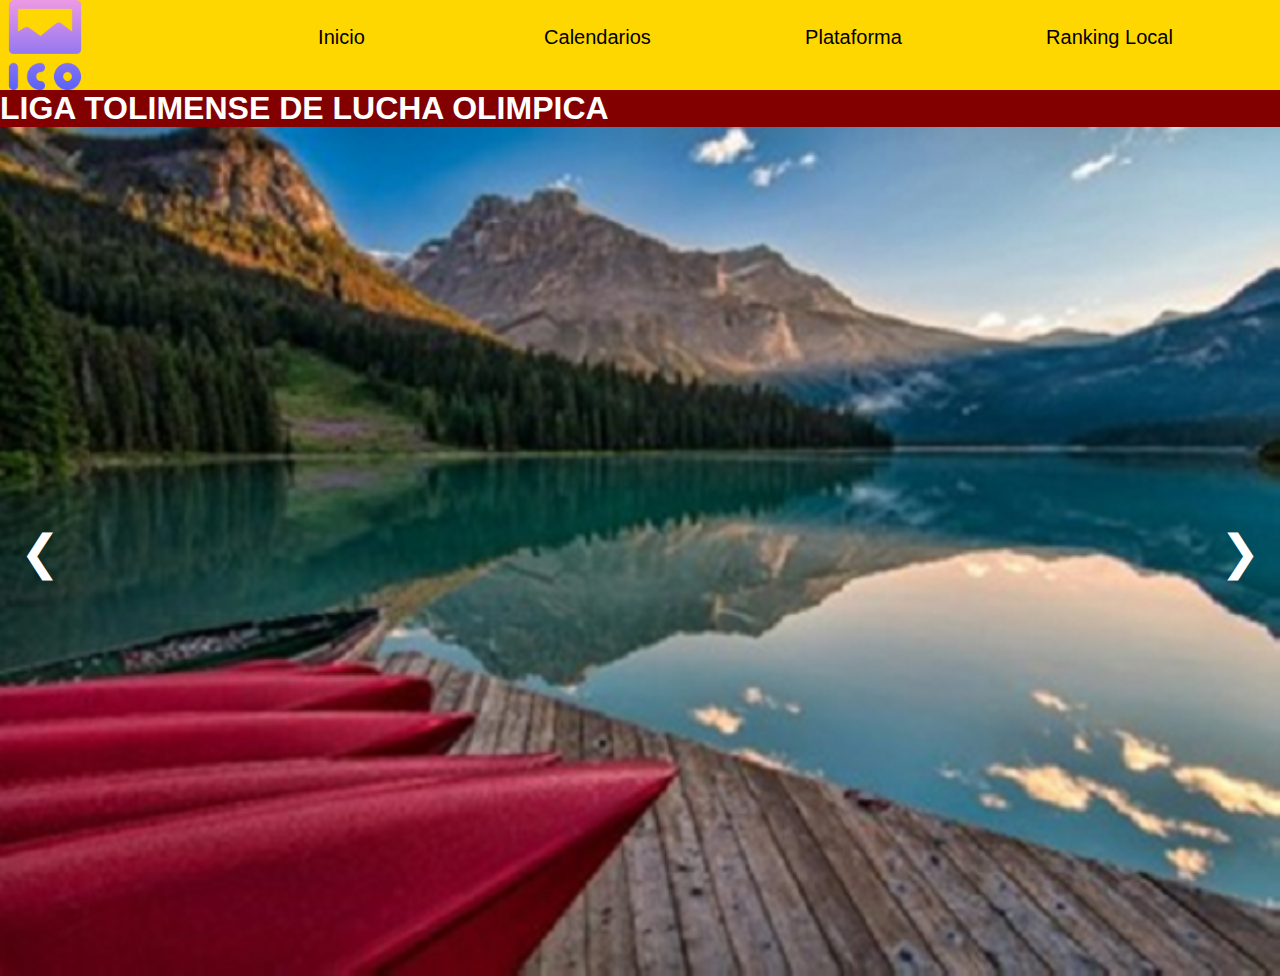
<file: LITOLWE/index.html>
<!DOCTYPE html>
<html lang="en">
<head>
    <meta charset="UTF-8">
    <meta name="viewport" content="width=device-width, initial-scale=1.0">
    <link rel="stylesheet" href="Estilos/Styles.css">
    <script src="JS/javas.js"></script>
    <title>Liga Tolimense de Lucha</title>
</head>
<body>
    <div id="contenedor-general">
        <!-- Sección de logo y barra -->
        <div id="logo">
            <img src="IMAGENES/icono-de-favoritos.png" id="img-logo">
            <div id="barra">
                <a href="sidebar.html" id="anchor-boton"><button id="" class="boton-barra">Inicio</button></a>
                <a href="sidebar.html" id="anchor-boton"><button id="boton" class="boton-barra">Calendarios</button></a>
                <a href="sidebar.html" id="anchor-boton"><button id="boton" class="boton-barra">Plataforma</button></a>
                <a href="sidebar.html" id="anchor-boton"><button id="boton" class="boton-barra">Ranking Local</button></a>
    
            </div>
        </div>
        <!-- Sección de titulo -->
        <div id="liga"><h1>LIGA TOLIMENSE DE LUCHA OLIMPICA</h1></div>
        <!-- seccion de slider -->
        <div class="slider">            
                <div class="slide">
                    <img src="IMAGENES/Imagen1.png" alt="imagen1" id="imagen-img">
                    <button class="prev"onclick="prevSlide()">&#10094</button>
                    <button class="next"onclick="nextSlide()">&#10095</button>
                </div>
                <div class="slide">
                    <img src="IMAGENES/Imagen2.jpg" alt="imagen2" id="imagen-img">
                    <button class="prev"onclick="prevSlide()">&#10094</button>
                    <button class="next"onclick="nextSlide()">&#10095</button>
                </div>
                <div class="slide">
                    <img src="IMAGENES/Imagen3.jpg" alt="imagen3" id="imagen-img">
                    <button class="prev"onclick="prevSlide()">&#10094</button>
                    <button class="next"onclick="nextSlide()">&#10095</button>
                </div>
            
            
    
        </div>
        
        


    </div>

    
</body>
</html>
</file>
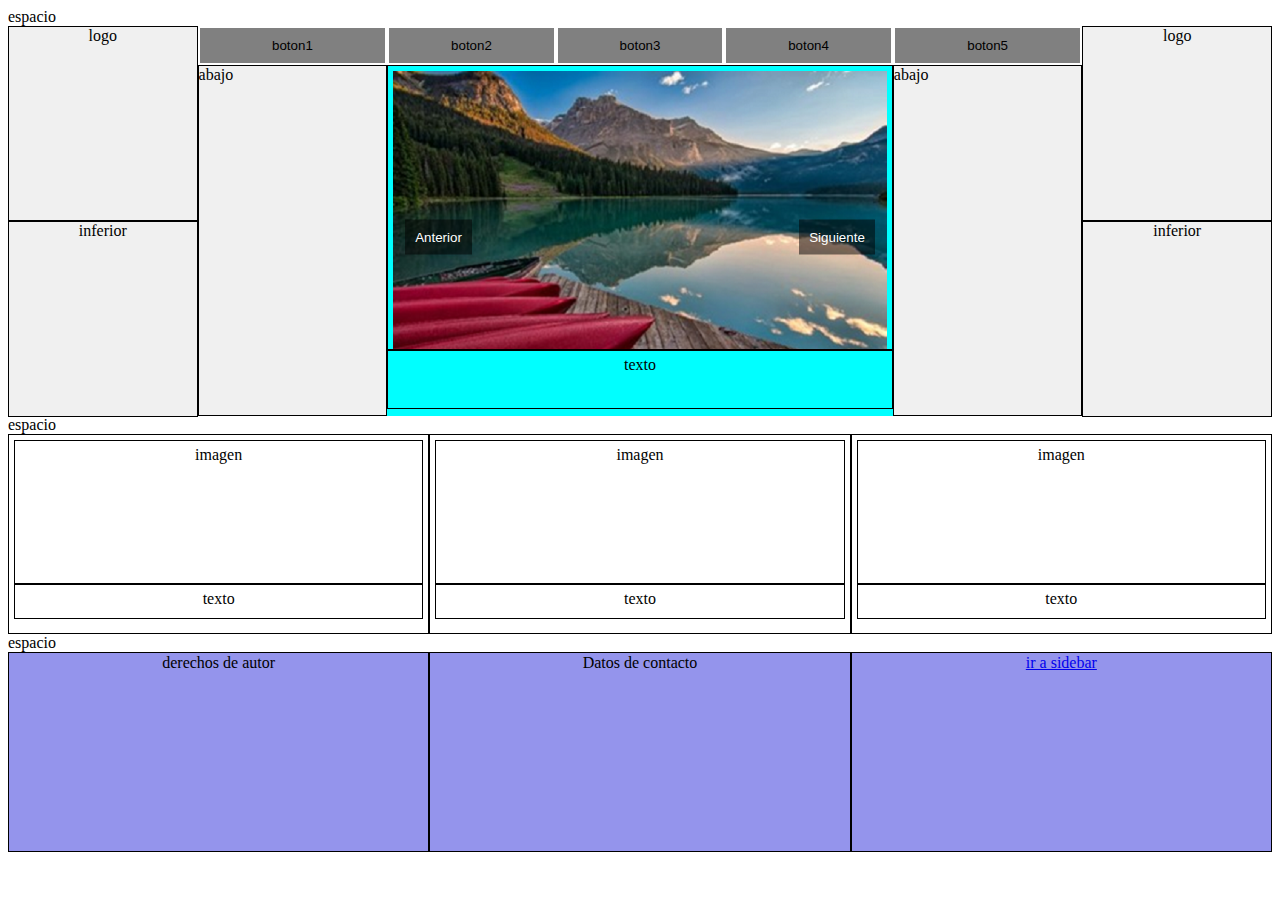
<file: LTLWEBPAGE/index.html>
<!DOCTYPE html>
<html lang="en">
<head>
    <meta charset="UTF-8">
    <meta name="viewport" content="width=device-width, initial-scale=1.0">
    <title>Liga Tolimense de LUCHA</title>
    <link rel="stylesheet" href="CSS/styles.css">
    <script src="JS/javas.js"></script>

</head>
<body>
    
    <!-- Espacio entre la barra y slide -->
     <div id="espacio">espacio</div>
<!--Esta sección comprende un slide de entre 4 y 6 imagenes -->

    <div id="contenedor">
        <div id="sider">
            <div id="outside">
                <div id="logo">logo</div>
                <div id="inferior">inferior</div>
            </div>
            <div id="inside">
                <div id="arriba">
                    <div id="espaciob"></div>
                    <button id="boton1">boton1</button>
                </div>
                <div id="abajo">abajo</div>
            </div>
        </div>
        <div id="centro">
            <div id="arriba">
                <button id="boton">boton2</button>
                <button id="boton">boton3</button>
                <button id="boton">boton4</button>
            </div>
        
            <div id="imagen">
                <div class="slider">
                    <div class="siders">
                        <div class="slide active">
                            <img src="IMAGES/Imagen1.png" alt="imagen1" id="imagen-img">
                        </div>
                        <div class="slide">
                            <img src="IMAGES/Imagen2.jpg" alt="imagen2" id="imagen-img">
                        </div>
                        <div class="slide">
                            <img src="IMAGES/Imagen3.jpg" alt="imagen3" id="imagen-img">
                        </div>     
                    </div>
                    <button class="prev"onclick="prevSlide()">Anterior</button>
                    <button class="next"onclick="nextSlide()">Siguiente</button>
            
                </div>
            </div>
            <div id="texto">texto</div>
        </div>
        <div id="sider">
            <div id="inside">
                <div id="arriba">
                    <button id="boton1">boton5</button>
                    <div id="espaciob"></div>
                    
                </div>
                <div id="abajo">abajo</div>
            </div>                
            <div id="outside">
                <div id="logo">logo</div>
                <div id="inferior">inferior</div>
            </div>
        </div>
    </div>
     <!-- Espacio entre el slide y la parte inferior-->
     <div id="espacio">espacio</div>
<!-- Esta sección incluye tres secciones horizontales con fotos o videos -->
    <div id="seccion3">
        <div id="columna">
            <div id="imagen">imagen</div>
            <div id="texto">texto</div>
        </div>
        <div id="columna">
            <div id="imagen">imagen</div>
            <div id="texto">texto</div>
        </div>
        <div id="columna">
            <div id="imagen">imagen</div>
            <div id="texto">texto</div>
        </div>
    </div>
     <!-- Espacio entre parte inferior  y footer -->
     <div id="espacio">espacio</div>
    
    <!--footer-->
    <div id="pieD">
        <div id="derechos">derechos de autor</div>
        <div id="contacto">Datos de contacto</div>
        <div class="otros">
            <a href="../sidebar.html">ir a sidebar</a>
        </div>
    </div>
</body>
</html>
</file>
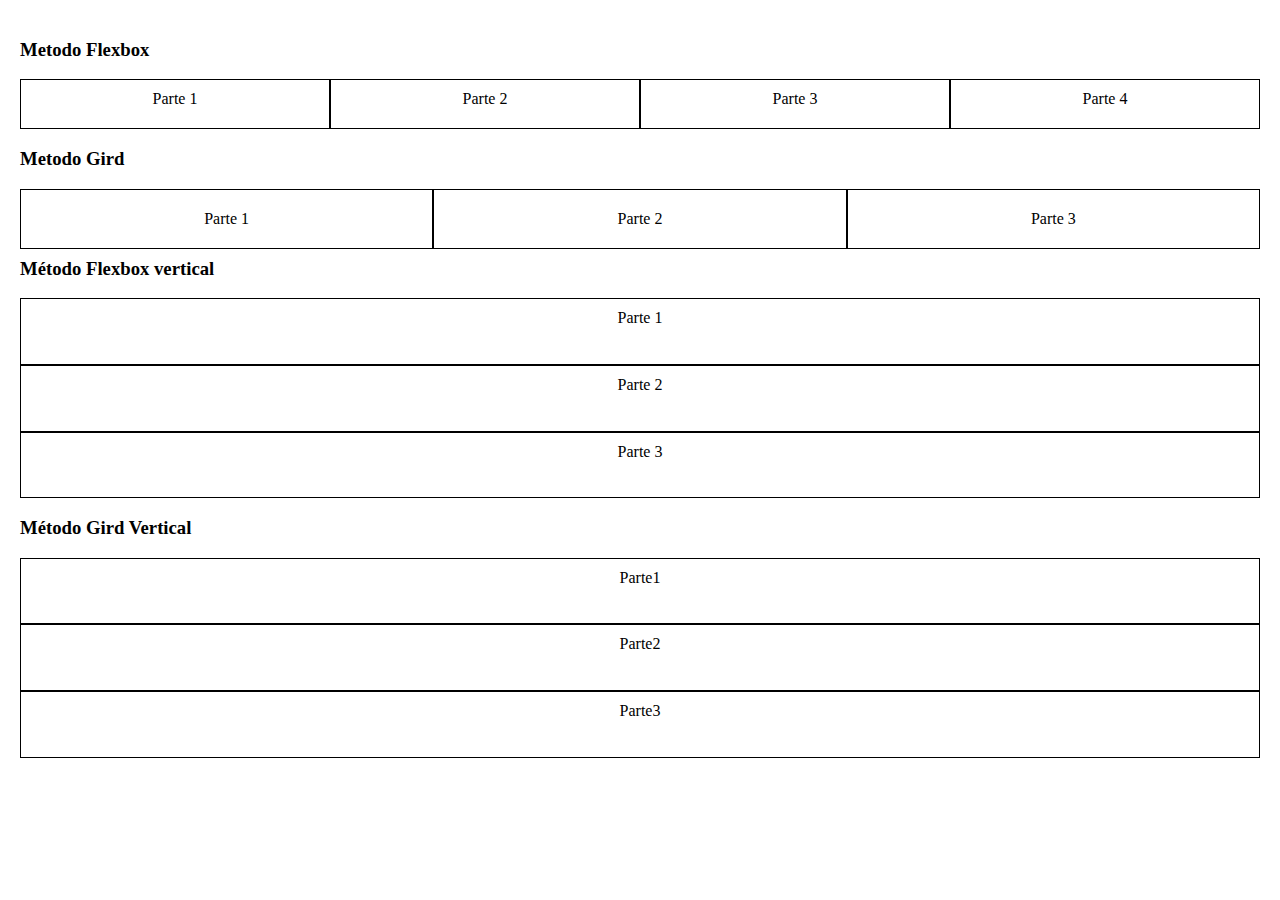
<file: divs.html>
<!DOCTYPE html>
<html lang="en">
<head>
    <meta charset="UTF-8">
    <meta name="viewport" content="width=device-width, initial-scale=1.0">
    <title>Estructurando la página</title>
    <link rel="stylesheet" href="CSS/divsStyles.css">
</head>
<body>

    <!-- Metodo flexbox para dividir lineas en partes iguales -->
     <div><h3>Metodo Flexbox</h3></div>
    <div class="container">
        <div class="item">Parte 1</div>    
        <div class="item">Parte 2</div>
        <div class="item">Parte 3</div>
        <div class="item">Parte 4</div>
    </div>
    <!-- Mpetodo Gird -->
     <div><h3>Metodo Gird</h3></div>
     <div class="container2"> 
        <div class=" item2">Parte 1</div>
        <div class=" item2">Parte 2</div>
        <div class=" item2">Parte 3</div>        
     </div>
     <!--Método flexbox vertical -->
     <div><h3>Método Flexbox vertical</h3></div>
     <div class="container3">
        <div class="item">Parte 1</div>
        <div class="item">Parte 2</div>
        <div class="item">Parte 3</div>
     </div>
     <!-- Método Gird vertical -->
     <div><h3>Método Gird Vertical</h3></div>
     <div class="container4">
        <div class="item">Parte1</div>
        <div class="item">Parte2</div>
        <div class="item">Parte3</div>

     </div>




    
</body>
</html>
</file>
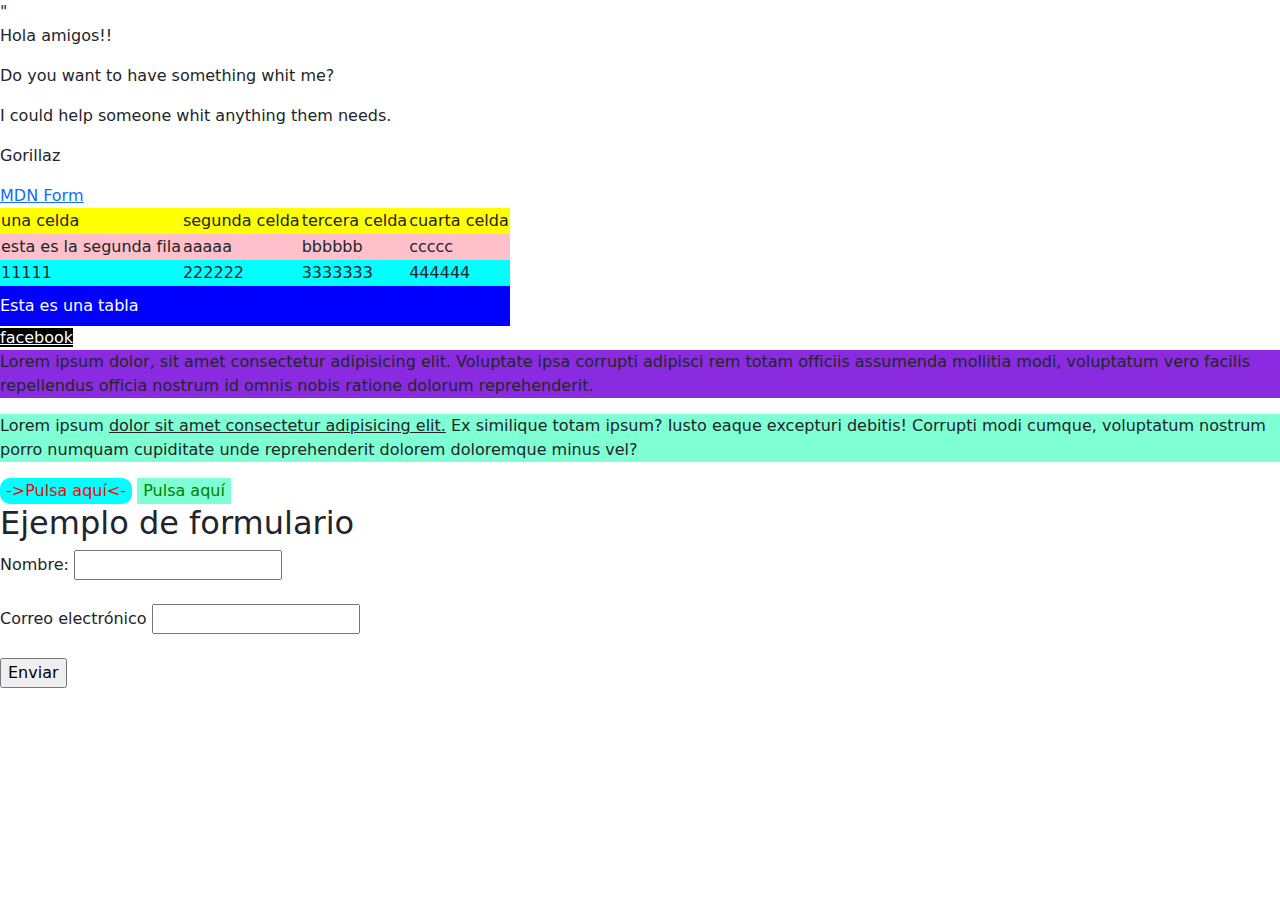
<file: form1.html>
<!DOCTYPE html>
<html lang="es">
<head>
    <meta charset="UTF-8">
    <meta name="viewport" content="width=device-width, initial-scale=1.0">
    <link rel="shotcut icon" href="/IMAGES/icono-de-favoritos.png" type="image/x-icon">
    <link rel="stylesheet" href="CSS/styles.css">
    <link href="https://https://stackpath.bootstrapcdn.com/bootstrap/5.3.0/css/bootstrap.min.css" rel="stylesheet">"
    <!--Esta etiqueta es para que aparezca el icono del título-->
    <!-- Este es un nuevo comentario con contro k contro C-->
     <title>Mi página</title>
</head>
<body><p>Hola amigos!!<p>
    <p>Do you want to have something whit me?</p>
    I could help someone whit anything them needs.
    <p></p>
    <p>Gorillaz</p>  
    <!-- puedo mover la etiqueta con alt  + flecha -->
        <p></p>
        <p></p>
        <!-- A contiunuación empleamos la propiedad: target con el valor "_blank "para abrir la página en una nueva hoja diferente. -->
        <a href="https://developer.mozilla.org/es/docs/Web/HTML/Element/form" target="_blank">MDN Form</a>

        <table><caption class="tit_tabla">Esta es una tabla</caption>
            <tr id="fila1"><td>una celda</td><td>segunda celda</td><td>tercera celda</td><td>cuarta celda</td></tr>
            <tr id="fila2"><td >esta es la segunda fila</td><td>aaaaa</td><td>bbbbbb</td><td>ccccc</td></tr>
            <tr id="fila3"><td >11111</td><td>222222</td><td>3333333</td><td>444444</td></tr>
        </table>

        <a href="https://web.facebook.com/?locale=es_LA&_rdc=1&_rdr" id="facebook" target="_blank">facebook</a>

        <p id="parrafo1">Lorem ipsum dolor, sit amet consectetur adipisicing elit. Voluptate ipsa corrupti adipisci rem totam officiis assumenda mollitia modi, 
            voluptatum vero facilis repellendus officia nostrum id omnis nobis ratione dolorum reprehenderit.</p>

            <div class="div1"><p>Lorem ipsum <span> dolor sit amet consectetur adipisicing elit.</span> Ex similique totam ipsum? Iusto eaque excepturi debitis! Corrupti modi cumque, voluptatum nostrum porro numquam cupiditate unde reprehenderit dolorem doloremque minus vel?</p></div>


            <title>Ejemplo 1 de botón</title>
            <button id="btn1">->Pulsa aquí<-</button>

            <title>Ejemplo 2 de botón</title>
            <input id="btn2" type="button"  value="Pulsa aquí">
            <h2>Ejemplo de formulario</h2>

            <form>
                <label for="nombre">Nombre:</label>
                <input type="text" id="nombre" name="nombre">
                <br><br>
                <label for="email">Correo electrónico </label>
                <input type="email" id="email" name="email"><br><br>

                <input type="submit" value="Enviar">

            </form>
            
            
</body>
</html>
</file>
<file: LITOLWE/Estilos/Styles.css>
*{
    margin:0;
    padding:0;
    box-sizing: border-box;
}
html, body{
    width:100%;
    height:100%;
}
body{
    display:flex;
    flex-direction:column;
    align-items:center;
    justify-content: flex-start;
    background-color:red;
    font-family:Arial, sans-serif;
}
#contenedor-general{
    display:flex;
    flex-direction:column;
    align-items:center;
    justify-content: flex-start;  
    font-family:Arial, sans-serif;
    width:100%;  
    height: 100%;  
    background-color: white;
    box-shadow: 0 0 10px(0,0,0,0.1);
    text-align: center;
}
#logo{
    display:flex;
    flex-direction: row;
    text-align:left;
    background-color: gold;
    width:100%;
    height:10%;
    align-items: center;
    
}
#img-logo{
    max-height: 100%;
    width: auto;
    margin-left: 0px;
    margin-right: auto;
}
#barra{
    display:flex;
    flex-direction: row;    
    align-items: stretch;
    justify-content: center;
    height: 100%;
    width: 80%;
    background-color: transparent;
    margin-left:auto;
    margin-right: 5%;
    background-color: transparent;
}
#anchor-boton{
    flex:1;
    align-items: stretch;
    height: 100%;
    background-color:transparent;
    padding-left:5%;
}
.boton-barra{
    flex:1;
    background-color: transparent;
    border: 1px black;
    font-size: 125%;
    margin:1px;
    cursor:pointer;
    transition: color 0.3s ease;
    height: 80%;
    width: 95%;
    
}
.boton-barra:hover{
    color:#660000; /* Color del texto al pasar el cursor */
    background-color: #FFDF00; /* Fondo al pasar el cursor */
    box-shadow: 0 6px 8px #00000033; /* Sombra más pronunciada al pasar el cursor */
    transform: scale(1.05);
    border-radius: 15px;
}
.boton-barra:active{
    color:#FFDF00;
    background-color: #660000; /* Fondo al hacer clic */
    box-shadow: 0 2px 4px rgba(0, 0, 0, 0.2); /* Sombra menos pronunciada al hacer clic */
    transform: scale(0.95); /* Reduce ligeramente el tamaño al hacer clic */
}

#liga{
    display: flex;
    align-items: center;
    text-align: center;
    background-color: #820000;
    width:100%;
    color:white;
    height:15%;
}
#imagen-img{
    max-width:  100%;
    height: auto; /* Mantiene la proporción de la imagen */
    display: block; /* Elimina el espacio inferior */
    background-size: cover;
}
.slide img{
    width: 100%;
    display: block;
}
.slider{
    width:100%;
    display:block;
}
.slide{
    position:relative;
}
.prev, .next {
    position: absolute;
    top: 50%;
    transform: translateY(-50%);
    background-color: transparent;
    color: white;
    border: none;
    font-size: 3em;
    padding: 0 10px;
    cursor: pointer;
    user-select: none;
    z-index: 1;
}
.prev{
    left:10px;
}
.next{
    right: 10px;
}

.next:hover, .prev:hover{
    color:gold; /* Color del texto al pasar el cursor */   
    box-shadow: 0 6px 8px #00000033; /* Sombra más pronunciada al pasar el cursor */
    transform: scale(1.05);

}
.next:active, .prev:active{
    color:#660000;
}
</file>
<file: LTLWEBPAGE/CSS/styles.css>
#espacio{/*Espacios entre las secciones de la página*/
    height:1hv;
}


#contenedor{
    display: flex;
    flex-direction: row;
    height: 50%;
    padding:0;
}
#sider{
    display:flex;
    flex-direction:row;
    flex: 1; /* Las partes superior e inferior ocupan cada una un espacio proporcional */
    background-color: #f0f0f0;
    text-align: center;
    padding: 0px;
}
#outside{
display:flex;
flex-direction: column;
flex:1;
box-sizing:border-box;
}
#inside{
    display:flex;
    flex-direction:column;
    flex:1;
    padding:0px;
    box-sizing:border-box;
   
}
#centro{
    display: flex;
    flex-direction: column;
    flex:0 1 40%;
    background-color:aqua;
    text-align:center;
    padding:0px;    
}
#arriba{
    background-color: white;
    display:flex;
    flex-direction: row;
    flex:0 0 10%;
   padding:0;
   overflow: hidden;
}
#abajo{
    display:flex;
    flex-direction: row;
    flex:89%;
    border:1px solid black;
    padding:0px;
}

#imagen{
    flex: 0 0 70%;
    justify-content: center;
    padding: 5px;
    border: 1px solid black;
    overflow:hidden;
    
}
#texto{
    flex:0 0 
    12%;
   place-items: center;
    border: 1px solid black;
    padding: 5px;

}
#seccion3{
    display: flex;
    height: 200px;
    text-align:center;
}
#columna{
    display: flex;
    flex-direction: column;
    flex:1;
    padding: 5px;
    box-sizing:border-box;
    border: 1px solid black;
}

#pieD{
    display:flex;
    height: 5vh;
    text-align:center;
    height: 200px;
    background-color: rgb(148, 148, 236);


}
#derechos, #contacto, .otros{
    flex:1;
    padding: 1px;
    box-sizing:border-box;
    border: 1px solid black;

}
#logo, #inferior{
    flex:1;
    border: 1px solid black;

}
#boton1{
    float:left;
    flex:98;
}
button{
    flex:1;
    background-color: grey;
    box-sizing: border-box;
    margin:2px;
    margin-bottom: none;
    border: none;  
   
}

button:hover{
    transform: scale(1.1); 
    background-color: #45a049; 
    box-shadow: 0 8px 16px 0 rgba(0, 0, 0, 0.3); /* Sombra */
}
button:hover:before {
    transform: translate(-50%, -50%) scale(1);
}

#imagen-img{
    max-width:  100%;
    height: auto; /* Mantiene la proporción de la imagen */
    display: block; /* Elimina el espacio inferior */
    background-size: cover;
}
.slider {
    position: relative;
   
    margin: auto;
    overflow: hidden;
}
.slides {
    display: flex;
    transition: transform 0.5s ease-in-out;
}

.slide {
    min-width: 100%;
    box-sizing: border-box;
}

.slide img {
    width: 100%;
    display: block;
}

.prev, .next {
    position: absolute;
    top: 50%;
    transform: translateY(-50%);
    background-color: rgba(0, 0, 0, 0.5);
    color: white;
    border: none;
    padding: 10px;
    cursor: pointer;
}

.prev {
    left: 10px;
}

.next {
    right: 10px;
}
</file>
<file: CSS/divsStyles.css>
.container{

    display:flex;
    height: 50px;
    text-align:center;
}
.item{
flex:1;
padding: 10px;
box-sizing:border-box;
border: 1px solid black;

}
.container2{

    display: grid;
    grid-template-columns: repeat(3,1fr);
    height: 50px;
    text-align:center;
}

.item2{
padding:20px;
box-sizing:borer-box;
border: 1px solid black;

}
body, html{
    margin:0;
    padding:10px;

    height: 90%;

}
.container3{
    display:flex;
    flex-direction:column;
    height:200px;
    text-align:center;
}
.container4{
    display:grid;
    grid-template-rows: repeat(3,1fr);
    height:200px;
    text-align:center;
}
</file>
<file: CSS/styles.css>
.tit_tabla{

    color:white;
    background-color: blue;
}

#fila1{

    background-color:yellow;
}
#fila2{
    background-color: pink;
}
#fila3{

    background-color: aqua;
}
#facebook{

    background-color: black;
    color: white;
}
#parrafo1{

    background-color: blueviolet;

}
.div1{

    background-color: aquamarine;

}
span{

    text-decoration: underline;
}
#btn1{

    background-color: aqua;
    color:red;
    border:none;
    border-radius: 10px;
}
#btn2{
    background-color: aquamarine;
    color: green;
    border:none;
}
</file>
